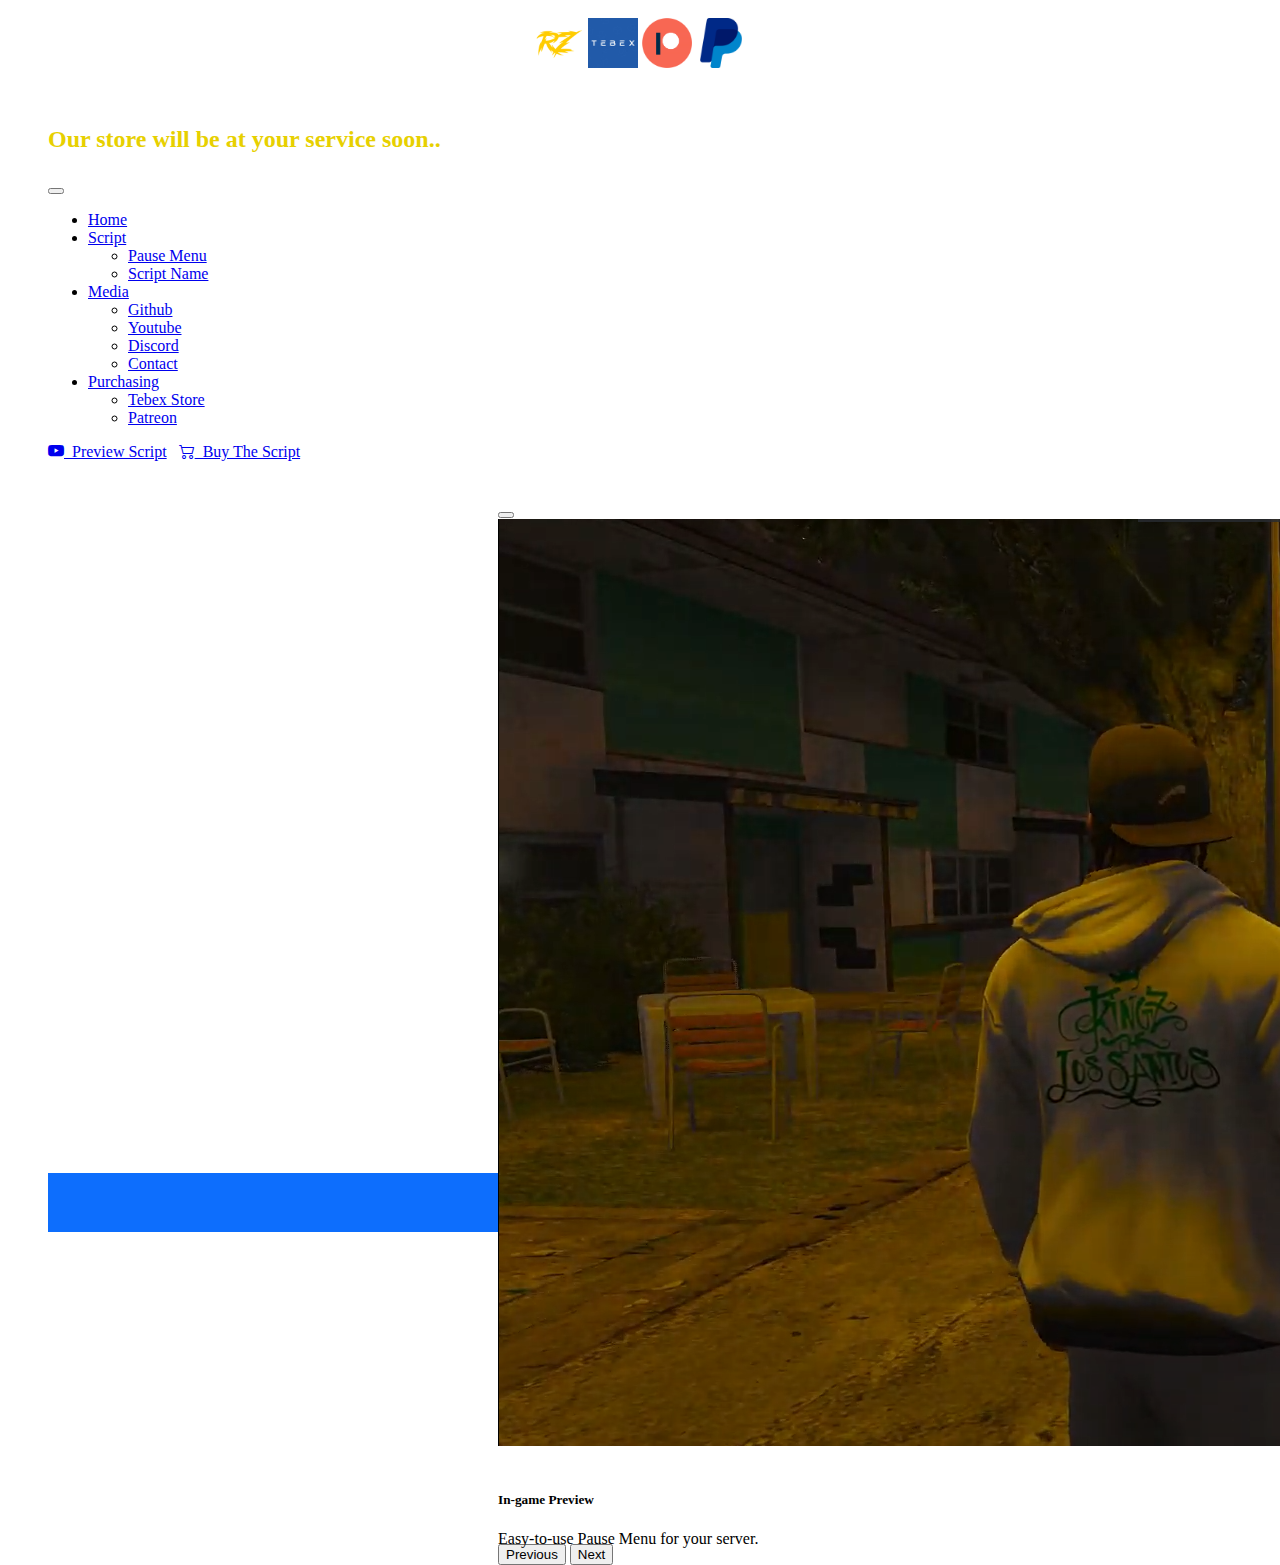
<file: sc/pausemenu.html>
<!DOCTYPE html>
<html lang="en">
<head>
    <meta charset="UTF-8">
    <meta http-equiv="X-UA-Compatible" content="IE=edge">
    <meta name="viewport" content="width=device-width, initial-scale=1.0">
    <title>Pause Menu</title>
    <link rel="icon" href="../img/logo.png" type="image/png" sizes="32x32">
    <!-- Bootstrap CSS only -->
    <link href="https://cdn.jsdelivr.net/npm/bootstrap@5.2.3/dist/css/bootstrap.min.css" rel="stylesheet" integrity="sha384-rbsA2VBKQhggwzxH7pPCaAqO46MgnOM80zW1RWuH61DGLwZJEdK2Kadq2F9CUG65" crossorigin="anonymous">
    <!-- Bootstrap JavaScript Bundle with Popper -->
    <script src="https://cdn.jsdelivr.net/npm/bootstrap@5.2.3/dist/js/bootstrap.bundle.min.js" integrity="sha384-kenU1KFdBIe4zVF0s0G1M5b4hcpxyD9F7jL+jjXkk+Q2h455rYXK/7HAuoJl+0I4" crossorigin="anonymous"></script>
    <!-- Bootstrap Iocn only -->
    <link rel="stylesheet" href="https://cdn.jsdelivr.net/npm/bootstrap-icons@1.10.2/font/bootstrap-icons.css">

    <!-- CSS Local -->
    <link href="../css/style.css" rel="stylesheet" type="text/css">
</head>


<body>


    <div class="container">
        <div class="row">
            <div class="col-4" style="text-align: center;">
                <img onclick="window.location.href = 'https://github.com/rz4never';" type="button" src="../img/logo.png"  style="width:50px; margin-top: 10px; margin-bottom: 10px;">
                <img onclick="window.location.href = 'https://github.com/rz4never';" type="button" src="../img/tebex.jpg" style="width:50px; margin-top: 10px; margin-bottom: 10px;">
                <img onclick="window.location.href = 'https://github.com/rz4never';" type="button" src="../img/patreon.webp" style="width:50px; margin-top: 10px; margin-bottom: 10px;">
                <img onclick="window.location.href = 'https://github.com/rz4never';" type="button" src="../img/paypal.png" style="width:50px; margin-top: 10px; margin-bottom: 10px;">
            </div>
            <div class="col-8">
                <p style="color: #e7d000; font-weight: 700;" id="Slogan" >Our store will be at your service soon..</p>
            </div>
        </div>
    </div>


    <nav class="navbar navbar-expand-lg bg-light">
        <div class="container-fluid">
          <!--<a class="navbar-brand" href="#">Main Page</a> -->
          <button class="navbar-toggler" type="button" data-bs-toggle="collapse" data-bs-target="#navbarSupportedContent" aria-controls="navbarSupportedContent" aria-expanded="false" aria-label="Toggle navigation">
            <span class="navbar-toggler-icon"></span>
          </button>
          <div class="collapse navbar-collapse" id="navbarSupportedContent">
            <ul class="navbar-nav me-auto mb-2 mb-lg-0">
              <li class="nav-item">
                <a class="nav-link active" aria-current="page" href="../index.html">Home</a>
              </li>
              <li class="nav-item dropdown">
                <a class="nav-link dropdown-toggle" href="#" role="button" data-bs-toggle="dropdown" aria-expanded="false">
                  Script
                </a>
                <ul class="dropdown-menu">
                  <li><a class="dropdown-item"  href="../sc/pausemenu.html" target="_blank">Pause Menu</a></li>
                  <li><a class="dropdown-item"  href="sc/sc.html" target="_blank">Script Name</a></li>
                </ul>
              </li>
              <li class="nav-item dropdown">
                <a class="nav-link dropdown-toggle" href="#" role="button" data-bs-toggle="dropdown" aria-expanded="false">
                  Media
                </a>
                <ul class="dropdown-menu">
                  <li><a class="dropdown-item"  href="https://github.com/rz4never" target="_blank">Github</a></li>
                  <li><a class="dropdown-item" href="https://youtube.com/FurkanBilir" target="_blank">Youtube</a></li>
                  <li><a class="dropdown-item" href="#" target="_blank" >Discord</a></li>
                  <li><a class="dropdown-item" href="https://mail.google.com/mail/u/0/#inbox?compose=DmwnWrRpdTTvWZBMJSDKSlLTMKqCwvwsdZdSKVJhhbTKRlzmqkSVGtppVBKCdZKWwShNZBtTPmMl"target="_blank" >Contact</a></li>
                </ul>
              </li>
              <li class="nav-item dropdown">
                <a class="nav-link dropdown-toggle" href="#" role="button" data-bs-toggle="dropdown" aria-expanded="false">
                  Purchasing
                </a>
                <ul class="dropdown-menu">
                  <li><a class="dropdown-item" href="https://rz-store-store.tebex.io" target="_blank">Tebex Store</a></li>
                  <li><a class="dropdown-item" href="https://github.com/rz4never" target="_blank">Patreon</a></li>
                </ul>
              </li>

            </ul>
            <a class="btn btn-danger"   href="https://www.youtube.com/watch?v=Qz8lZLvEx1g&feature=youtu.be" target="_blank"><i class="bi bi-youtube"></i>&nbsp;&nbsp;Preview Script</a> 
            &nbsp;
            <a class="btn btn-success"  href="https://rz-store-store.tebex.io/checkout/packages/add/5415046" target="_blank"><i class="bi bi-cart2"></i>&nbsp;&nbsp;Buy The Script</a> 
            <!--<form class="d-flex" role="search">
              <input  class="form-control me-2" type="search" placeholder="Search" aria-label="Search">
              <button  class="btn btn-outline-success" type="submit">Search</button> 
            </form>-->
          </div>
        </div>
      </nav>
      
      <div class="script-item">
        <div  id="carouselExampleCaptions" class="carousel slide" data-bs-ride="false">
          <div class="carousel-indicators">
            <button type="button" data-bs-target="#carouselExampleCaptions" data-bs-slide-to="0" class="active" aria-current="true" aria-label="Slide 1"></button>
          </div>
          <div  class="carousel-inner">
            <div class="carousel-item active">
              <img src="../img/pausemenu2.png" class="d-block w-100"  alt="...">
              <div class="carousel-caption d-none d-md-block">
                <div class="label-item">
                  <h5>In-game Preview</h5>
                  <p>Easy-to-use Pause Menu for your server.</p>
                </div>
              </div>
            </div>
          </div>
          <button class="carousel-control-prev" type="button" data-bs-target="#carouselExampleCaptions" data-bs-slide="prev">
            <span class="carousel-control-prev-icon" aria-hidden="true"></span>
            <span class="visually-hidden">Previous</span>
          </button>
          <button class="carousel-control-next" type="button" data-bs-target="#carouselExampleCaptions" data-bs-slide="next">
            <span class="carousel-control-next-icon" aria-hidden="true"></span>
            <span class="visually-hidden">Next</span>
          </button>
        </div>
      </div>

      <div class="card" style="text-align: center;">
        <div class="card-body">
          <h5 class="card-title">Script Informations</h5>
          <p class="card-text">Freamwork: Standalone</p>
        </div>
      </div>

      <br>


    <footer>
      <div style="background-color: #0d6efd; text-align: center; padding-top: 5px; padding-bottom: 5px;">
          <div class="btn-group" role="group" aria-label="Basic outlined example">
            <button onclick="window.location.href = 'https://github.com/rz4never';" target="_blank" type="button"  class="btn btn-outline-dark" style="color: white; font-weight: bold;"> <i  class="bi bi-github"></i></i>&nbsp;&nbsp;&nbsp;Github</button>
              <button onclick="window.location.href = 'https://youtube.com/FurkanBilir';" target="_blank" type="button" class="btn btn-outline-dark" style="color: white; font-weight: bold;"><i class="bi bi-youtube"></i></i>&nbsp;&nbsp;&nbsp;Youtube</button>
              <button onclick="window.location.href = 'https://github.com/rz4never';" target="_blank" type="button" class="btn btn-outline-dark" style="color: white; font-weight: bold;"><i class="bi bi-discord"></i>&nbsp;&nbsp;&nbsp;Discord</button>
            </div>
      </div>
      <div style="background-color: #0d6efd; color: white; text-align: center; padding-top: 5px; padding-bottom: 5px;">
          © 2022-2023 - Devloped by rz4never</a>
      </div>
    </footer>
  

</body>
</html>
</file>
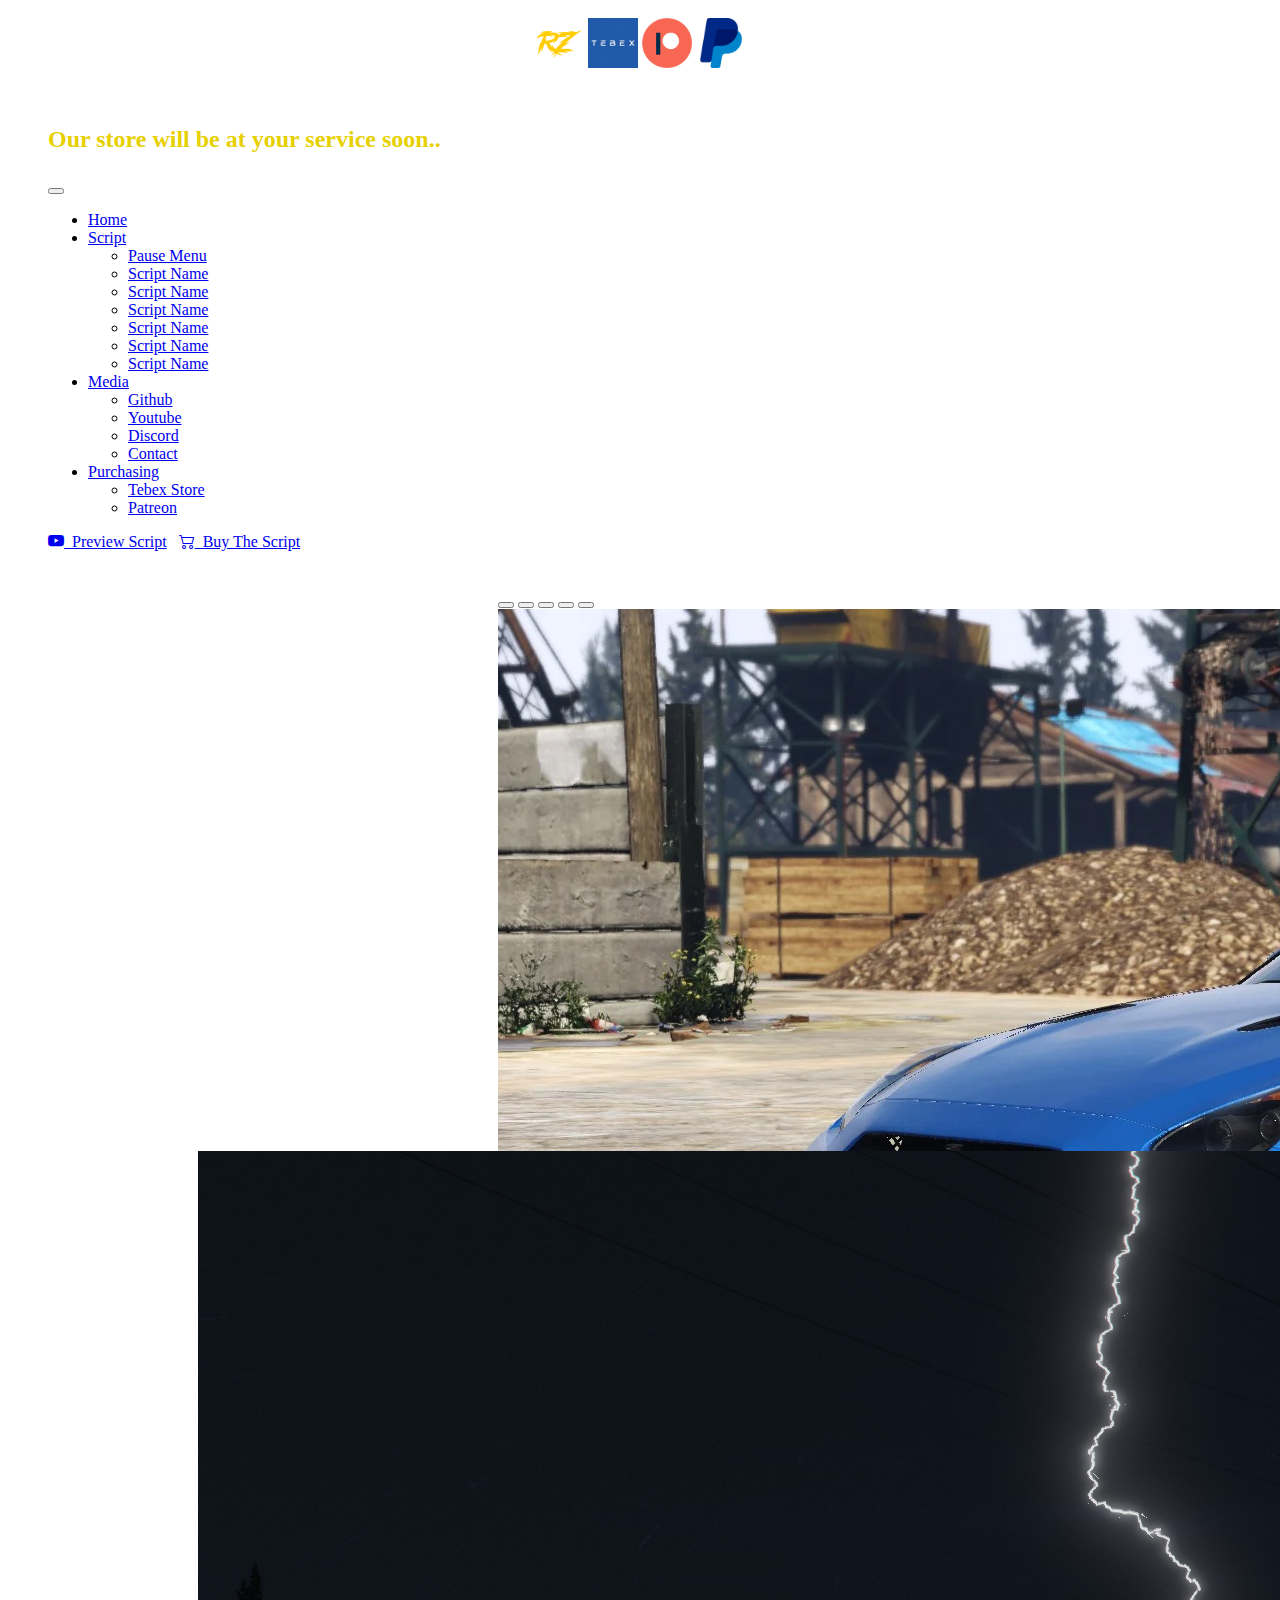
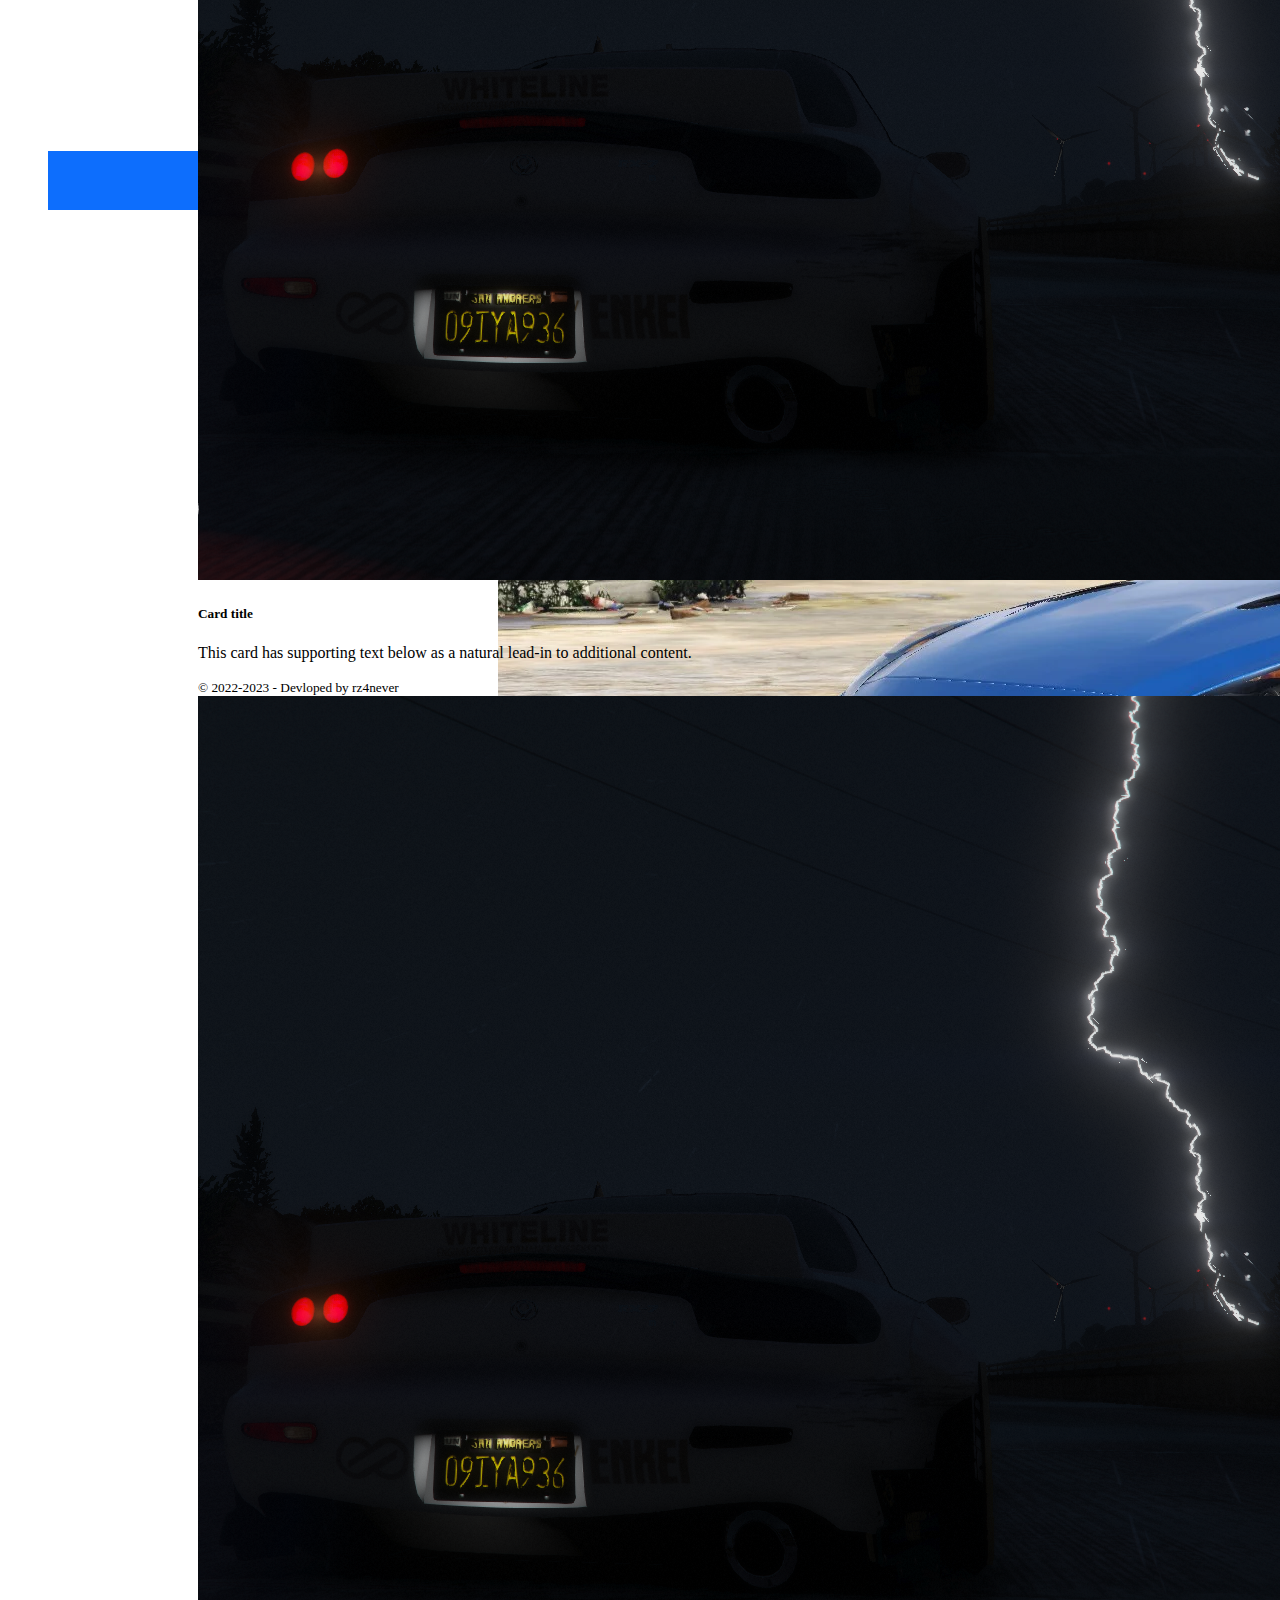
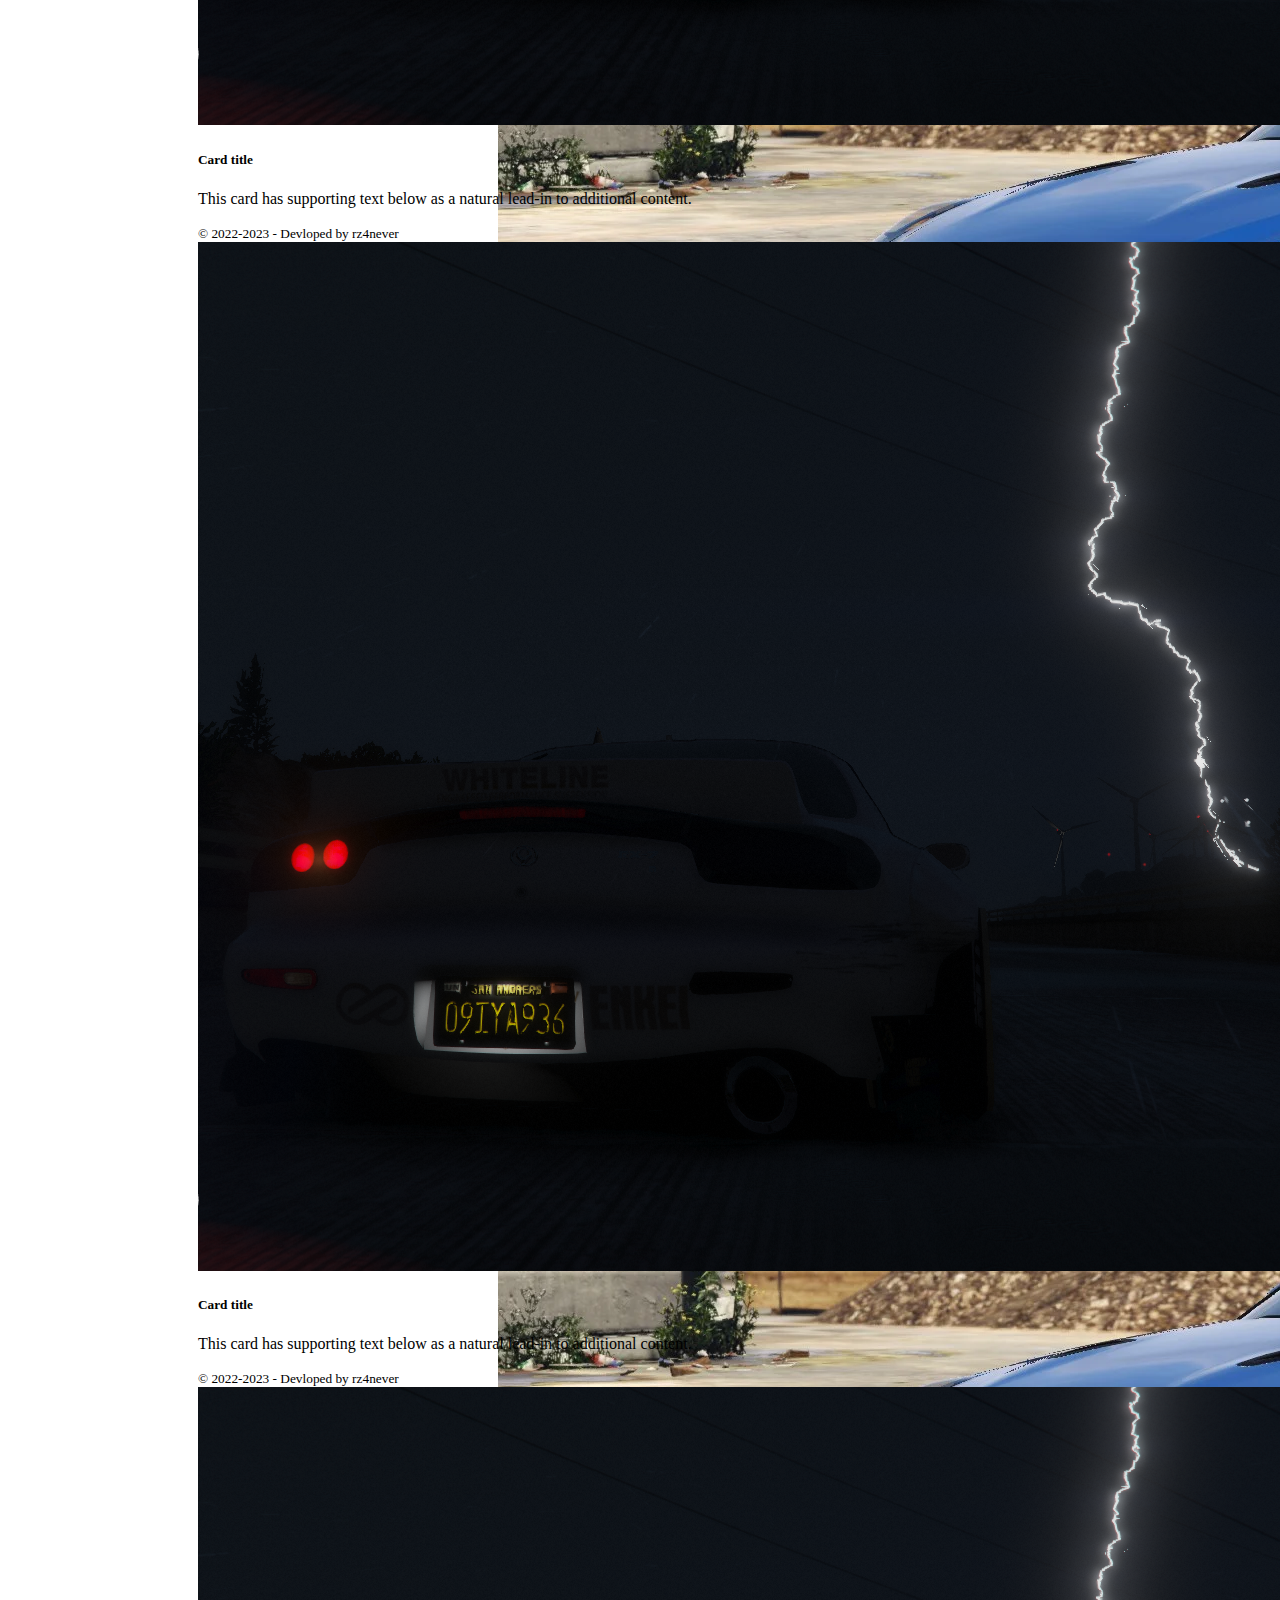
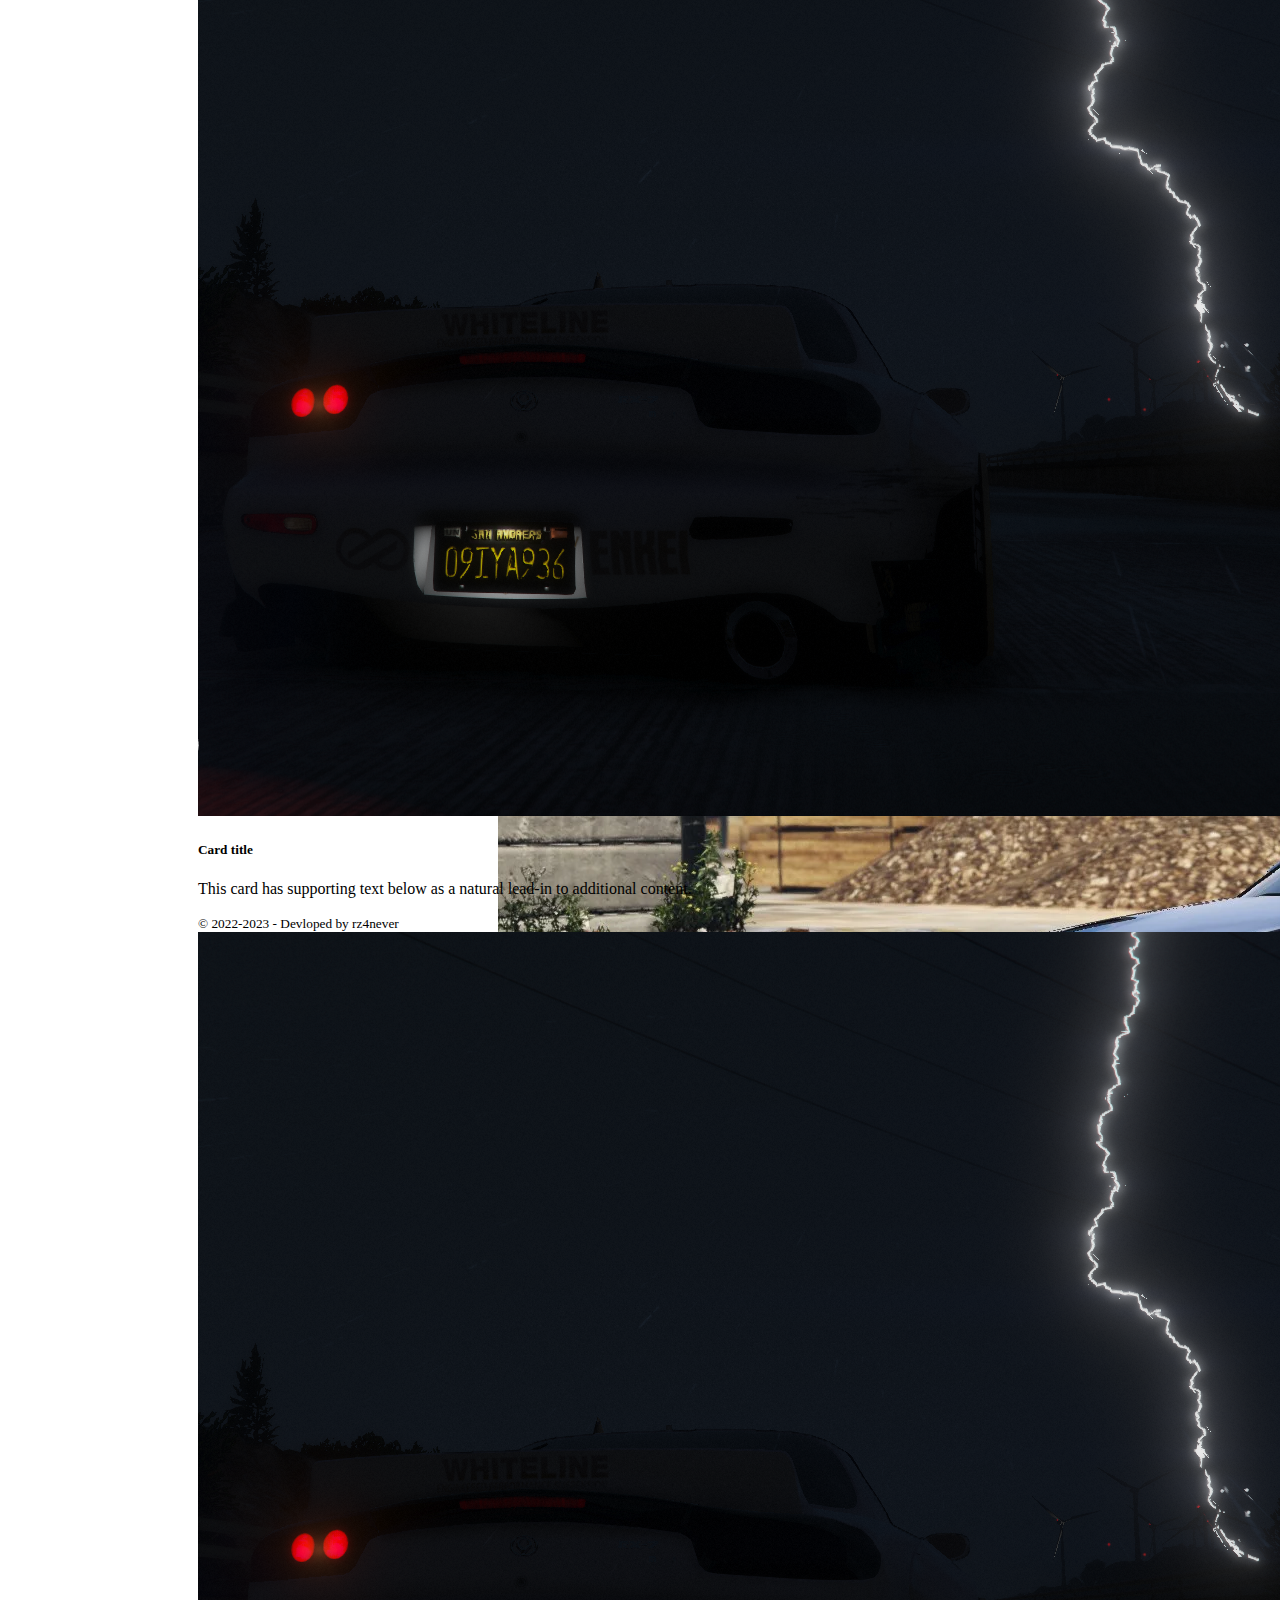
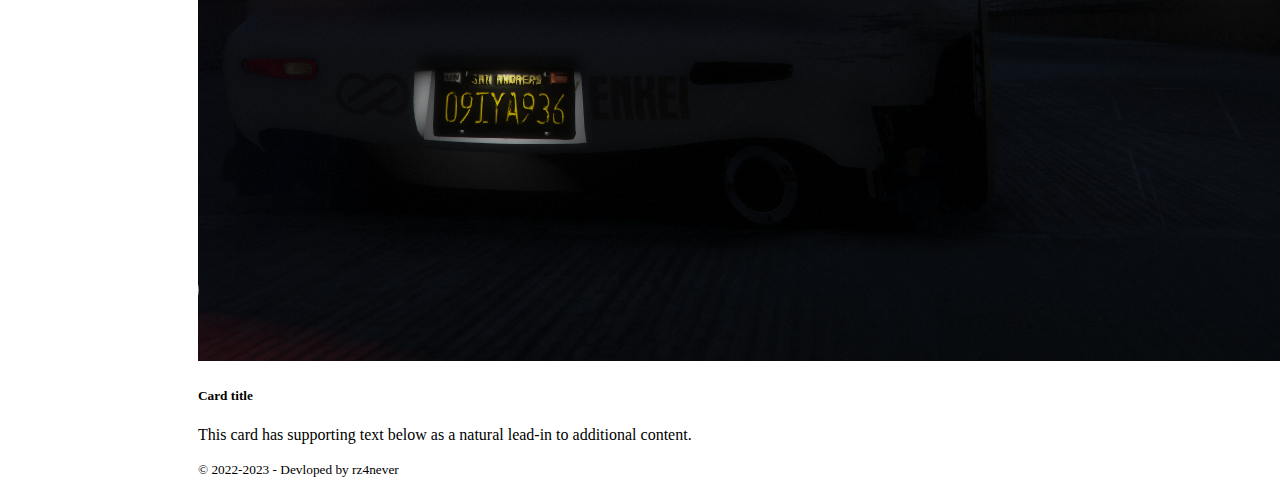
<file: sc/template.html>
<!DOCTYPE html>
<html lang="en">
<head>
    <meta charset="UTF-8">
    <meta http-equiv="X-UA-Compatible" content="IE=edge">
    <meta name="viewport" content="width=device-width, initial-scale=1.0">
    <title>Script Name</title>
    <link rel="icon" href="../img/logo.png" type="image/png" sizes="32x32">
    <!-- Bootstrap CSS only -->
    <link href="https://cdn.jsdelivr.net/npm/bootstrap@5.2.3/dist/css/bootstrap.min.css" rel="stylesheet" integrity="sha384-rbsA2VBKQhggwzxH7pPCaAqO46MgnOM80zW1RWuH61DGLwZJEdK2Kadq2F9CUG65" crossorigin="anonymous">
    <!-- Bootstrap JavaScript Bundle with Popper -->
    <script src="https://cdn.jsdelivr.net/npm/bootstrap@5.2.3/dist/js/bootstrap.bundle.min.js" integrity="sha384-kenU1KFdBIe4zVF0s0G1M5b4hcpxyD9F7jL+jjXkk+Q2h455rYXK/7HAuoJl+0I4" crossorigin="anonymous"></script>
    <!-- Bootstrap Iocn only -->
    <link rel="stylesheet" href="https://cdn.jsdelivr.net/npm/bootstrap-icons@1.10.2/font/bootstrap-icons.css">

    <!-- CSS Local -->
    <link href="../css/style.css" rel="stylesheet" type="text/css">
</head>


<body>


    <div class="container">
        <div class="row">
            <div class="col-4" style="text-align: center;">
                <img onclick="window.location.href = 'https://github.com/rz4never';" type="button" src="../img/logo.png"  style="width:50px; margin-top: 10px; margin-bottom: 10px;">
                <img onclick="window.location.href = 'https://github.com/rz4never';" type="button" src="../img/tebex.jpg" style="width:50px; margin-top: 10px; margin-bottom: 10px;">
                <img onclick="window.location.href = 'https://github.com/rz4never';" type="button" src="../img/patreon.webp" style="width:50px; margin-top: 10px; margin-bottom: 10px;">
                <img onclick="window.location.href = 'https://github.com/rz4never';" type="button" src="../img/paypal.png" style="width:50px; margin-top: 10px; margin-bottom: 10px;">
            </div>
            <div class="col-8">
                <p style="color: #e7d000; font-weight: 700;" id="Slogan" >Our store will be at your service soon..</p>
            </div>
        </div>
    </div>


    <nav class="navbar navbar-expand-lg bg-light">
        <div class="container-fluid">
          <!--<a class="navbar-brand" href="#">Main Page</a> -->
          <button class="navbar-toggler" type="button" data-bs-toggle="collapse" data-bs-target="#navbarSupportedContent" aria-controls="navbarSupportedContent" aria-expanded="false" aria-label="Toggle navigation">
            <span class="navbar-toggler-icon"></span>
          </button>
          <div class="collapse navbar-collapse" id="navbarSupportedContent">
            <ul class="navbar-nav me-auto mb-2 mb-lg-0">
              <li class="nav-item">
                <a class="nav-link active" aria-current="page" href="../index.html">Home</a>
              </li>
              <li class="nav-item dropdown">
                <a class="nav-link dropdown-toggle" href="#" role="button" data-bs-toggle="dropdown" aria-expanded="false">
                  Script
                </a>
                <ul class="dropdown-menu">
                  <li><a class="dropdown-item"  href="../sc/pausemenu.html" target="_blank">Pause Menu</a></li>
                  <li><a class="dropdown-item"  href="sc/sc.html" target="_blank">Script Name</a></li>
                  <li><a class="dropdown-item"  href="sc/sc.htmlr" target="_blank">Script Name</a></li>
                  <li><a class="dropdown-item"  href="sc/sc.html" target="_blank">Script Name</a></li>
                  <li><a class="dropdown-item"  href="sc/sc.html" target="_blank">Script Name</a></li>
                  <li><a class="dropdown-item"  href="sc/sc.html" target="_blank">Script Name</a></li>
                  <li><a class="dropdown-item"  href="sc/sc.html" target="_blank">Script Name</a></li>
                </ul>
              </li>
              <li class="nav-item dropdown">
                <a class="nav-link dropdown-toggle" href="#" role="button" data-bs-toggle="dropdown" aria-expanded="false">
                  Media
                </a>
                <ul class="dropdown-menu">
                  <li><a class="dropdown-item"  href="https://github.com/rz4never" target="_blank">Github</a></li>
                  <li><a class="dropdown-item" href="https://youtube.com/FurkanBilir" target="_blank">Youtube</a></li>
                  <li><a class="dropdown-item" href="#" target="_blank" >Discord</a></li>
                  <li><a class="dropdown-item" href="https://mail.google.com/mail/u/0/#inbox?compose=DmwnWrRpdTTvWZBMJSDKSlLTMKqCwvwsdZdSKVJhhbTKRlzmqkSVGtppVBKCdZKWwShNZBtTPmMl"target="_blank" >Contact</a></li>
                </ul>
              </li>
              <li class="nav-item dropdown">
                <a class="nav-link dropdown-toggle" href="#" role="button" data-bs-toggle="dropdown" aria-expanded="false">
                  Purchasing
                </a>
                <ul class="dropdown-menu">
                  <li><a class="dropdown-item" href="https://rz-store-store.tebex.io" target="_blank">Tebex Store</a></li>
                  <li><a class="dropdown-item" href="https://github.com/rz4never" target="_blank">Patreon</a></li>
                </ul>
              </li>

            </ul>
            <a class="btn btn-danger"   href="hhttps://youtu.be/Qz8lZLvEx1g" target="_blank"><i class="bi bi-youtube"></i>&nbsp;&nbsp;Preview Script</a> 
            &nbsp;
            <a class="btn btn-success"  href="https://rz-store-store.tebex.io/checkout/packages/add/5415046" target="_blank"><i class="bi bi-cart2"></i>&nbsp;&nbsp;Buy The Script</a> 
            <!--<form class="d-flex" role="search">
              <input  class="form-control me-2" type="search" placeholder="Search" aria-label="Search">
              <button  class="btn btn-outline-success" type="submit">Search</button> 
            </form>-->
          </div>
        </div>
      </nav>
      
      <div class="script-item">
        <div  id="carouselExampleCaptions" class="carousel slide" data-bs-ride="false">
          <div class="carousel-indicators">
            <button type="button" data-bs-target="#carouselExampleCaptions" data-bs-slide-to="0" class="active" aria-current="true" aria-label="Slide 1"></button>
            <button type="button" data-bs-target="#carouselExampleCaptions" data-bs-slide-to="1" aria-label="Slide 2"></button>
            <button type="button" data-bs-target="#carouselExampleCaptions" data-bs-slide-to="2" aria-label="Slide 3"></button>
            <button type="button" data-bs-target="#carouselExampleCaptions" data-bs-slide-to="3" aria-label="Slide 4"></button>
            <button type="button" data-bs-target="#carouselExampleCaptions" data-bs-slide-to="4" aria-label="Slide 5"></button>
          </div>
          <div  class="carousel-inner">
            <div class="carousel-item active">
              <img src="../img/gtr.webp" class="d-block w-100"  alt="...">
              <div class="carousel-caption d-none d-md-block">
                <div class="label-item">
                  <h5>First Label</h5>
                  <p>Some representative placeholder content for the first slide.</p>
                </div>
              </div>
            </div>
            <div class="carousel-item">
              <img src="../img/gtr.webp" class="d-block w-100"  alt="...">
              <div class="carousel-caption d-none d-md-block">
                <div class="label-item">
                  <h5>Second Label</h5>
                  <p>Some representative placeholder content for the third slide.</p>
                </div>
              </div>
            </div>
            <div class="carousel-item">
              <img src="../img/gtr.webp" class="d-block w-100" alt="...">
              <div class="carousel-caption d-none d-md-block">
              <div class="label-item">
                <h5>Third Label</h5>
                <p>Some representative placeholder content for the third slide.</p>
              </div>
              </div>
            </div>
            <div class="carousel-item">
              <img src="../img/gtr.webp" class="d-block w-100" alt="...">
              <div class="carousel-caption d-none d-md-block">
                <div class="label-item">
                  <h5>Third Label</h5>
                  <p>Some representative placeholder content for the third slide.</p>
                </div>
              </div>
            </div>
            <div class="carousel-item">
              <img src="../img/gtr.webp" class="d-block w-100" alt="...">
              <div class="carousel-caption d-none d-md-block">
                <div class="label-item">
                  <h5>Third Label</h5>
                  <p>Some representative placeholder content for the third slide.</p>
                </div>
              </div>
            </div>
          </div>
          <button class="carousel-control-prev" type="button" data-bs-target="#carouselExampleCaptions" data-bs-slide="prev">
            <span class="carousel-control-prev-icon" aria-hidden="true"></span>
            <span class="visually-hidden">Previous</span>
          </button>
          <button class="carousel-control-next" type="button" data-bs-target="#carouselExampleCaptions" data-bs-slide="next">
            <span class="carousel-control-next-icon" aria-hidden="true"></span>
            <span class="visually-hidden">Next</span>
          </button>
        </div>
      </div>

      <div class="card-item">
        <div class="row row-cols-5 row-cols-sm-2 row-cols-md-5">
          <div class="col">
            <div class="card">
              <img src="../img/sss.png" class="card-img-top" alt="...">
              <div class="card-body">
                <h5 class="card-title">Card title</h5>
                <p class="card-text">This card has supporting text below as a natural lead-in to additional content.</p>
              </div>
              <div class="card-footer">
                <small class="text-muted">© 2022-2023 - Devloped by rz4never</small>
              </div>
            </div>
          </div>
          <div class="col">
            <div class="card">
              <img src="../img/sss.png" class="card-img-top" alt="...">
              <div class="card-body">
                <h5 class="card-title">Card title</h5>
                <p class="card-text">This card has supporting text below as a natural lead-in to additional content.</p>
              </div>
              <div class="card-footer">
                <small class="text-muted">© 2022-2023 - Devloped by rz4never</small>
              </div>
            </div>
          </div>
          <div class="col">
            <div class="card">
              <img src="../img/sss.png" class="card-img-top" alt="...">
              <div class="card-body">
                <h5 class="card-title">Card title</h5>
                <p class="card-text">This card has supporting text below as a natural lead-in to additional content.</p>
              </div>
              <div class="card-footer">
                <small class="text-muted">© 2022-2023 - Devloped by rz4never</small>
              </div>
            </div>
          </div>
          <div class="col">
            <div class="card">
              <img src="../img/sss.png" class="card-img-top" alt="...">
              <div class="card-body">
                <h5 class="card-title">Card title</h5>
                <p class="card-text">This card has supporting text below as a natural lead-in to additional content.</p>
              </div>
              <div class="card-footer">
                <small class="text-muted">© 2022-2023 - Devloped by rz4never</small>
              </div>
            </div>
          </div>
          <div class="col">
            <div class="card ">
               <img src="../img/sss.png" class="card-img-top" alt="...">
              <div class="card-body">
                <h5 class="card-title">Card title</h5>
                <p class="card-text">This card has supporting text below as a natural lead-in to additional content.</p>
              </div>
              <div class="card-footer">
                <small class="text-muted">© 2022-2023 - Devloped by rz4never</small>
              </div>
            </div>
          </div>
        </div>
      </div>


    <footer>
      <div style="background-color: #0d6efd; text-align: center; padding-top: 5px; padding-bottom: 5px;">
          <div class="btn-group" role="group" aria-label="Basic outlined example">
            <button onclick="window.location.href = 'https://github.com/rz4never';" target="_blank" type="button"  class="btn btn-outline-dark" style="color: white; font-weight: bold;"> <i  class="bi bi-github"></i></i>&nbsp;&nbsp;&nbsp;Github</button>
              <button onclick="window.location.href = 'https://youtube.com/FurkanBilir';" target="_blank" type="button" class="btn btn-outline-dark" style="color: white; font-weight: bold;"><i class="bi bi-youtube"></i></i>&nbsp;&nbsp;&nbsp;Youtube</button>
              <button onclick="window.location.href = 'https://github.com/rz4never';" target="_blank" type="button" class="btn btn-outline-dark" style="color: white; font-weight: bold;"><i class="bi bi-discord"></i>&nbsp;&nbsp;&nbsp;Discord</button>
            </div>
      </div>
      <div style="background-color: #0d6efd; color: white; text-align: center; padding-top: 5px; padding-bottom: 5px;">
          © 2022-2023 - Devloped by rz4never</a>
      </div>
    </footer>
  

</body>
</html>
</file>
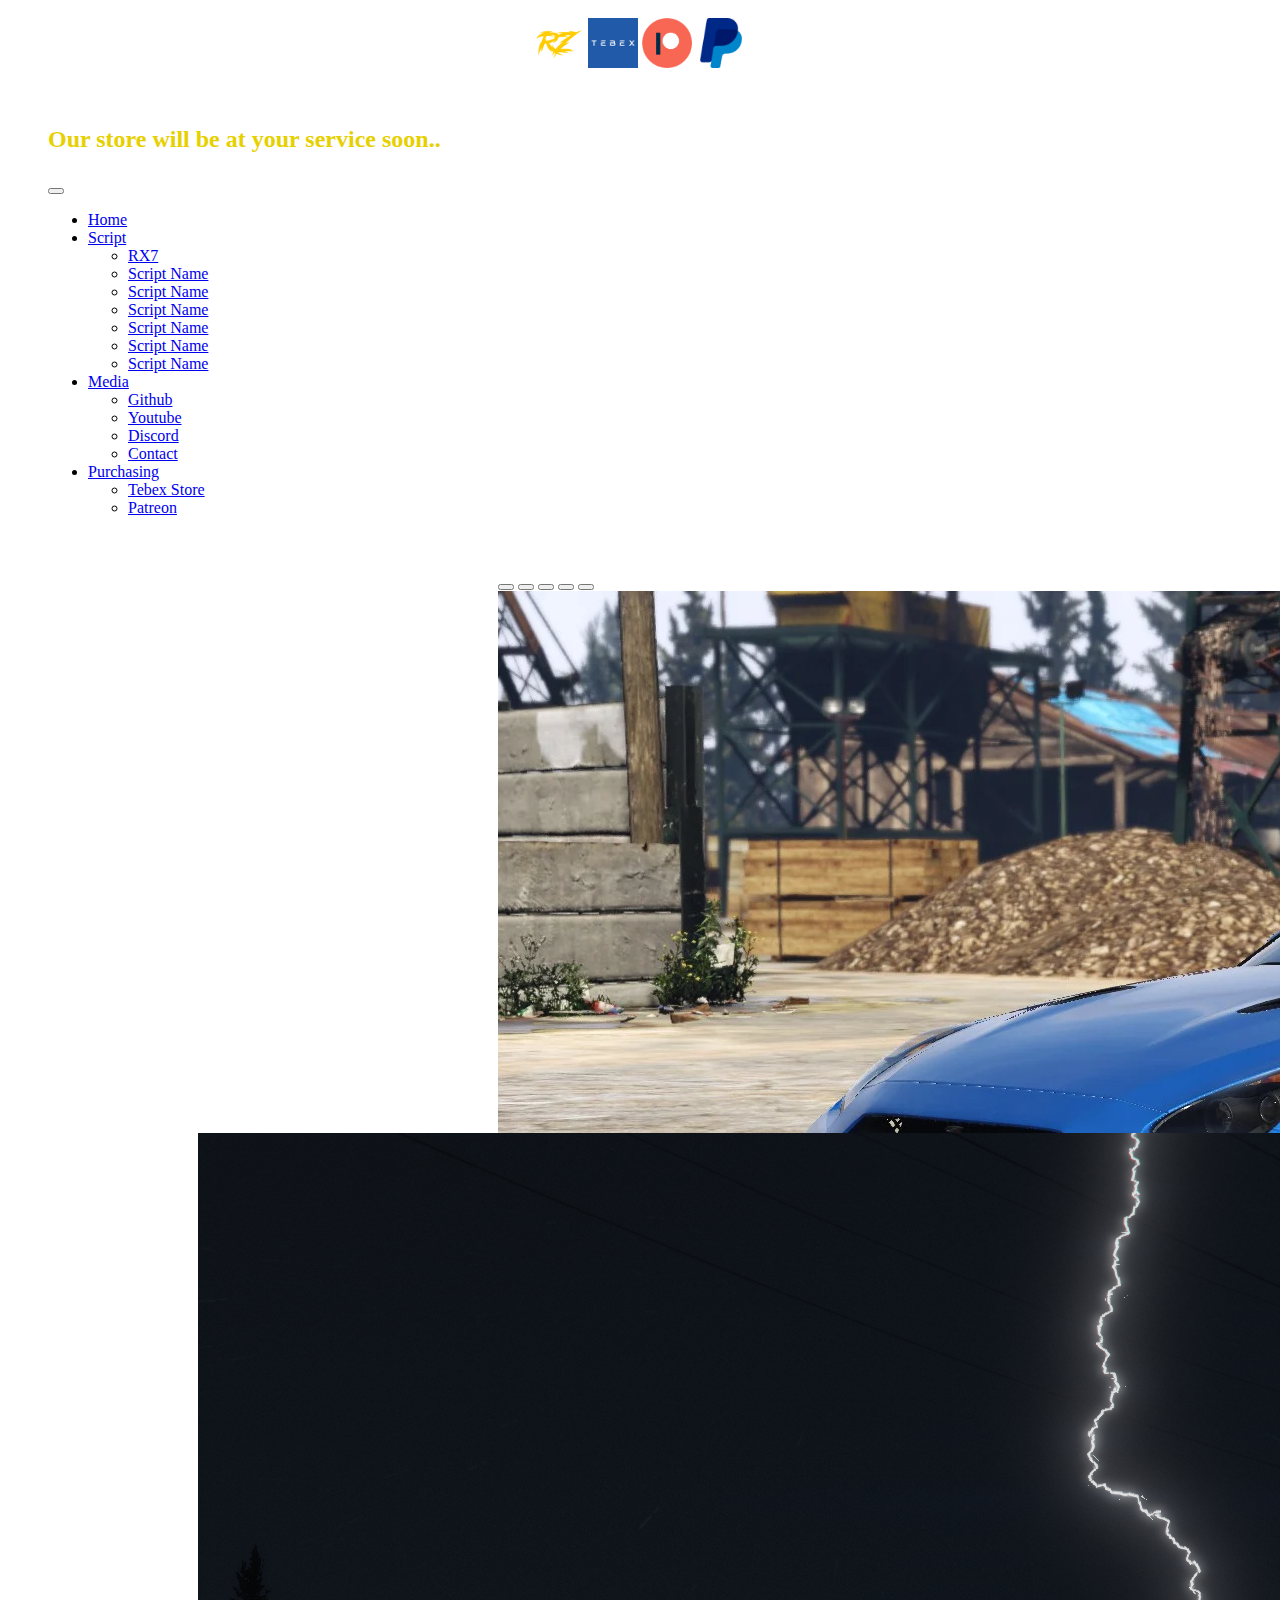
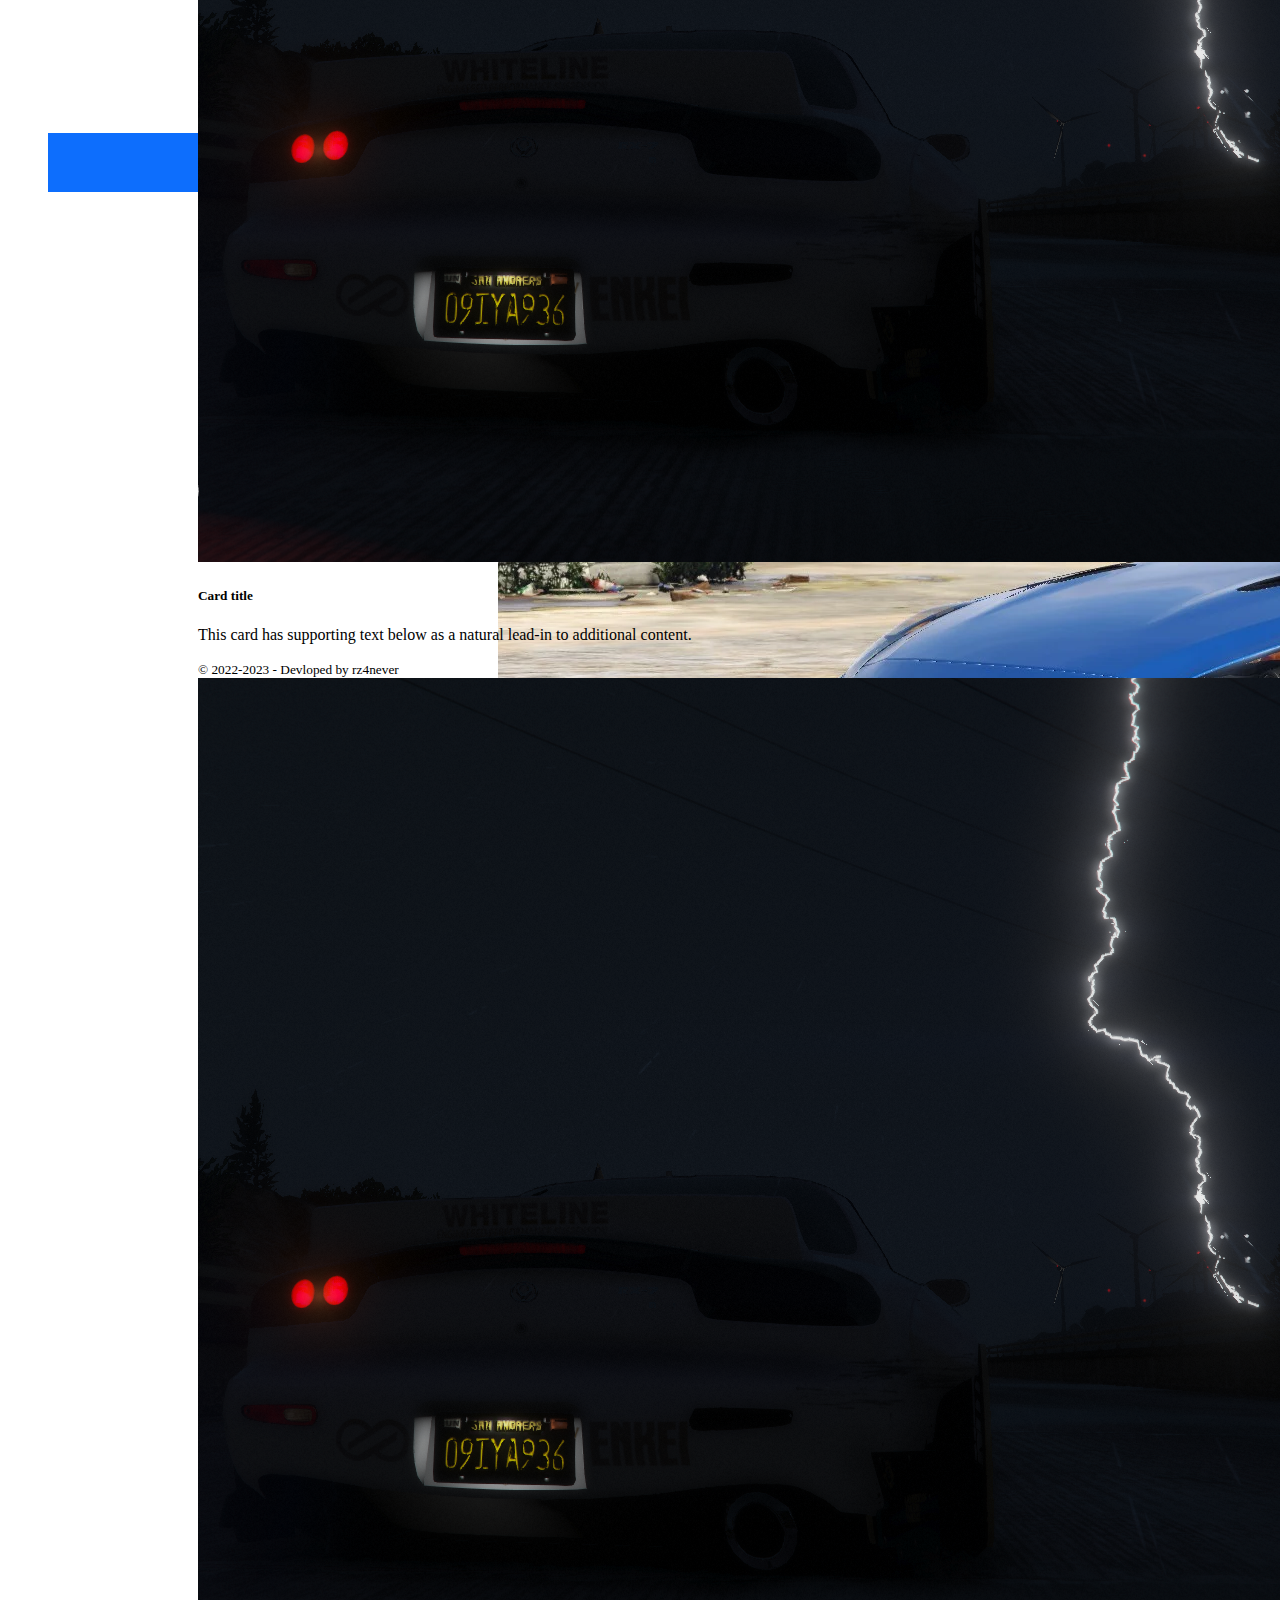
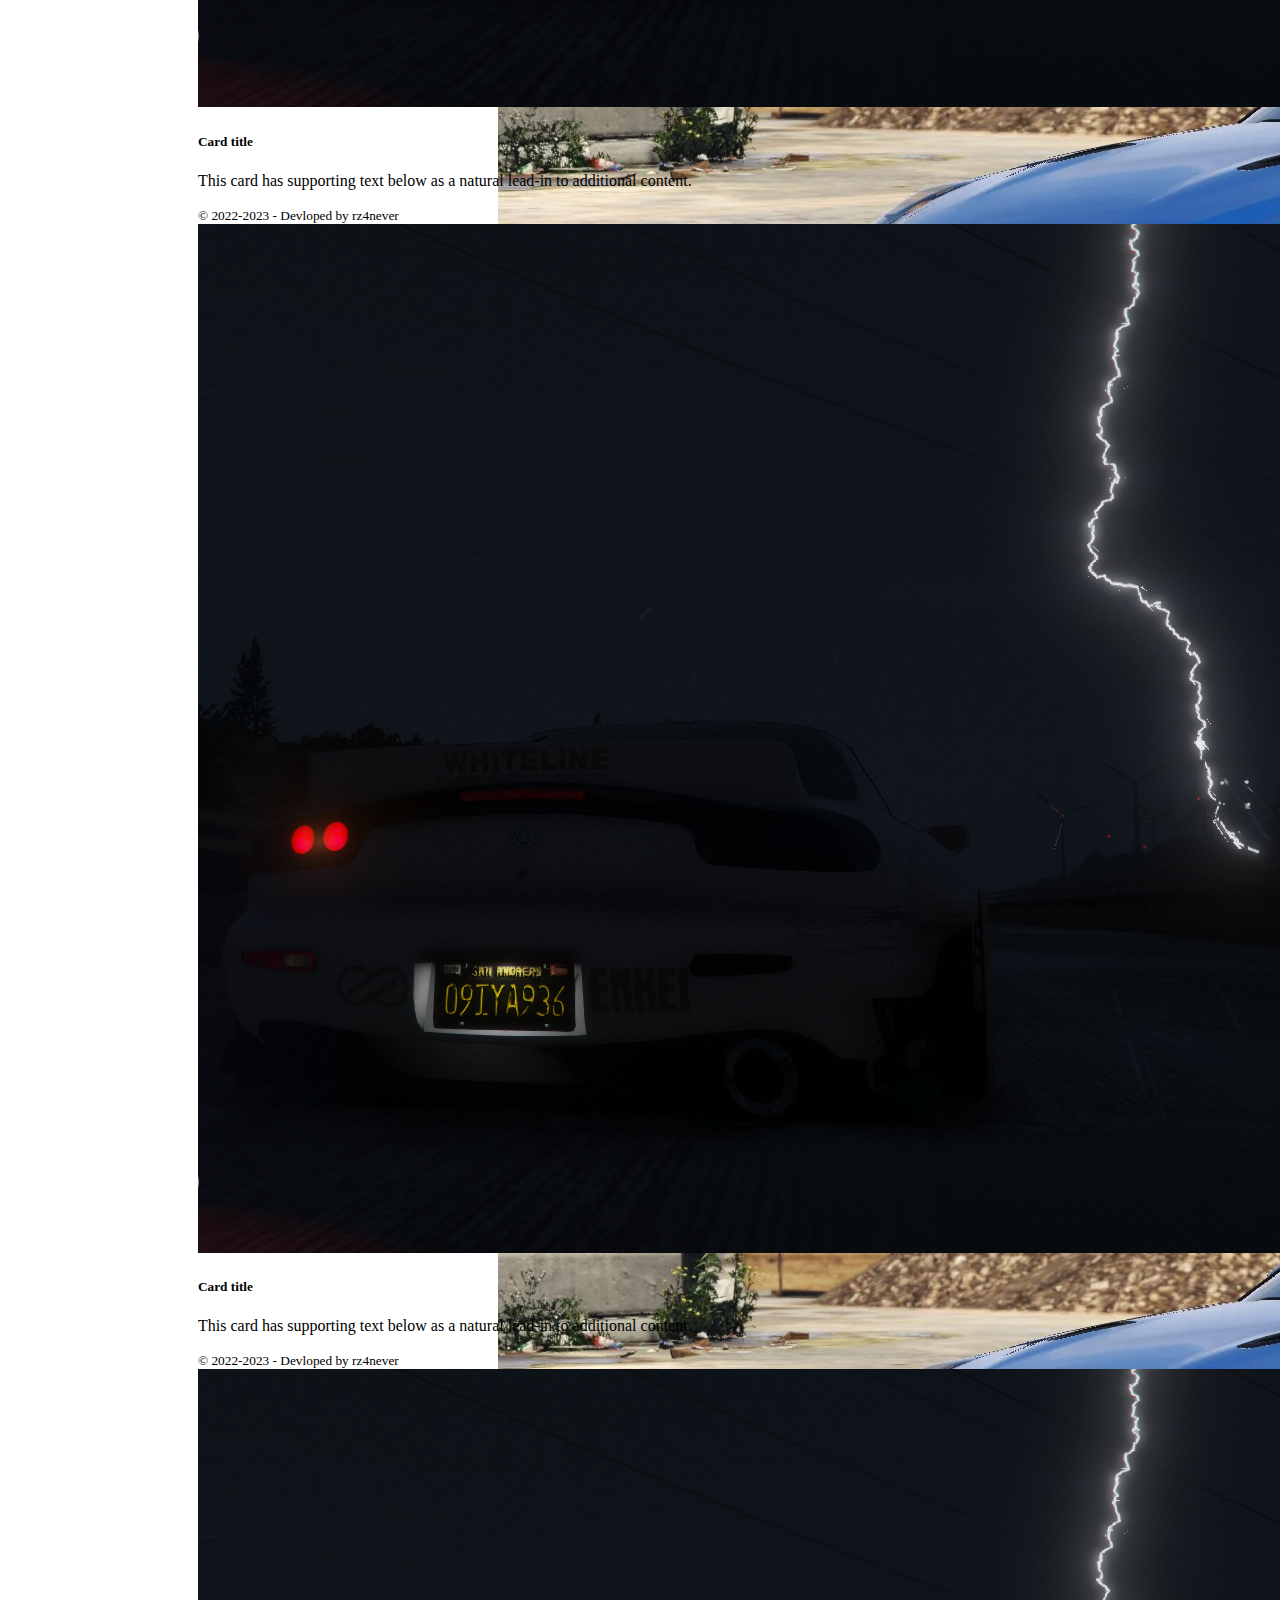
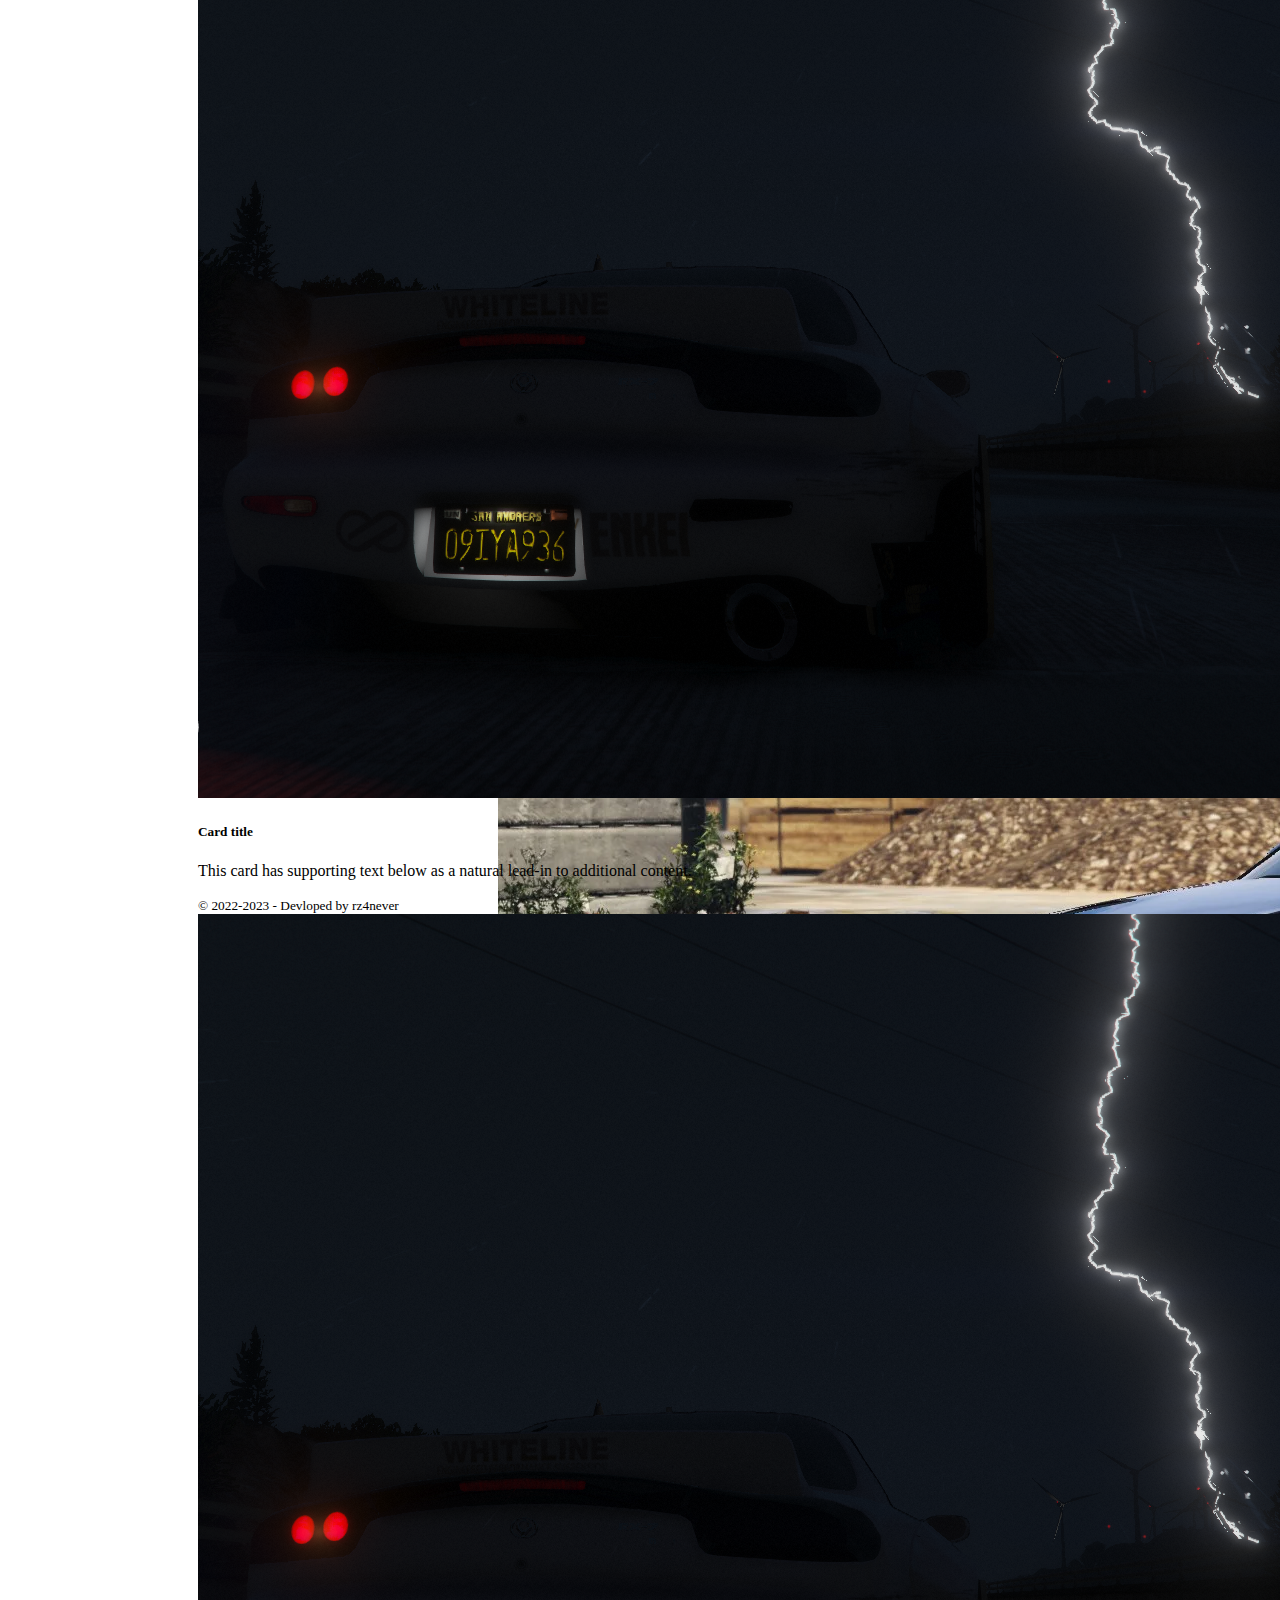
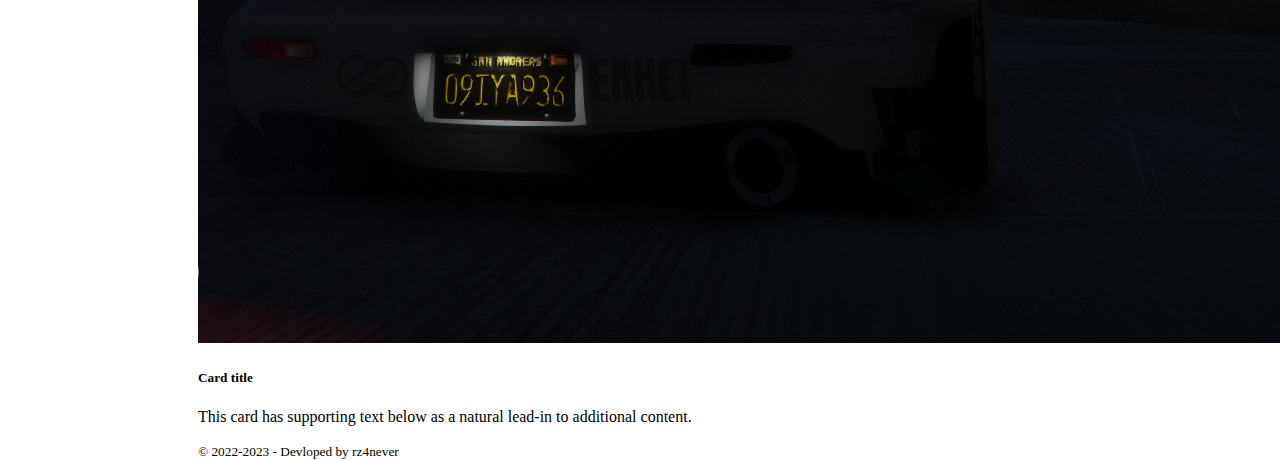
<file: rz4never.github.io-main/sc/sc.html>
<!DOCTYPE html>
<html lang="en">
<head>
    <meta charset="UTF-8">
    <meta http-equiv="X-UA-Compatible" content="IE=edge">
    <meta name="viewport" content="width=device-width, initial-scale=1.0">
    <title>Script Name</title>
    <link rel="icon" href="../img/logo.png" type="image/png" sizes="32x32">
    <!-- Bootstrap CSS only -->
    <link href="https://cdn.jsdelivr.net/npm/bootstrap@5.2.3/dist/css/bootstrap.min.css" rel="stylesheet" integrity="sha384-rbsA2VBKQhggwzxH7pPCaAqO46MgnOM80zW1RWuH61DGLwZJEdK2Kadq2F9CUG65" crossorigin="anonymous">
    <!-- Bootstrap JavaScript Bundle with Popper -->
    <script src="https://cdn.jsdelivr.net/npm/bootstrap@5.2.3/dist/js/bootstrap.bundle.min.js" integrity="sha384-kenU1KFdBIe4zVF0s0G1M5b4hcpxyD9F7jL+jjXkk+Q2h455rYXK/7HAuoJl+0I4" crossorigin="anonymous"></script>
    <!-- Bootstrap Iocn only -->
    <link rel="stylesheet" href="https://cdn.jsdelivr.net/npm/bootstrap-icons@1.10.2/font/bootstrap-icons.css">

    <!-- CSS Local -->
    <link href="../css/style.css" rel="stylesheet" type="text/css">
</head>


<body>


    <div class="container">
        <div class="row">
            <div class="col-4" style="text-align: center;">
                <img onclick="window.location.href = 'https://github.com/rz4never';" type="button" src="../img/logo.png"  style="width:50px; margin-top: 10px; margin-bottom: 10px;">
                <img onclick="window.location.href = 'https://github.com/rz4never';" type="button" src="../img/tebex.jpg" style="width:50px; margin-top: 10px; margin-bottom: 10px;">
                <img onclick="window.location.href = 'https://github.com/rz4never';" type="button" src="../img/patreon.webp" style="width:50px; margin-top: 10px; margin-bottom: 10px;">
                <img onclick="window.location.href = 'https://github.com/rz4never';" type="button" src="../img/paypal.png" style="width:50px; margin-top: 10px; margin-bottom: 10px;">
            </div>
            <div class="col-8">
                <p style="color: #e7d000; font-weight: 700;" id="Slogan" >Our store will be at your service soon..</p>
            </div>
        </div>
    </div>


    <nav class="navbar navbar-expand-lg bg-light">
        <div class="container-fluid">
          <!--<a class="navbar-brand" href="#">Main Page</a> -->
          <button class="navbar-toggler" type="button" data-bs-toggle="collapse" data-bs-target="#navbarSupportedContent" aria-controls="navbarSupportedContent" aria-expanded="false" aria-label="Toggle navigation">
            <span class="navbar-toggler-icon"></span>
          </button>
          <div class="collapse navbar-collapse" id="navbarSupportedContent">
            <ul class="navbar-nav me-auto mb-2 mb-lg-0">
              <li class="nav-item">
                <a class="nav-link active" aria-current="page" href="../index.html">Home</a>
              </li>
              <li class="nav-item dropdown">
                <a class="nav-link dropdown-toggle" href="#" role="button" data-bs-toggle="dropdown" aria-expanded="false">
                  Script
                </a>
                <ul class="dropdown-menu">
                  <li><a class="dropdown-item"  href="../sc/sc.html" target="_blank">RX7</a></li>
                  <li><a class="dropdown-item"  href="sc/sc.html" target="_blank">Script Name</a></li>
                  <li><a class="dropdown-item"  href="sc/sc.htmlr" target="_blank">Script Name</a></li>
                  <li><a class="dropdown-item"  href="sc/sc.html" target="_blank">Script Name</a></li>
                  <li><a class="dropdown-item"  href="sc/sc.html" target="_blank">Script Name</a></li>
                  <li><a class="dropdown-item"  href="sc/sc.html" target="_blank">Script Name</a></li>
                  <li><a class="dropdown-item"  href="sc/sc.html" target="_blank">Script Name</a></li>
                </ul>
              </li>
              <li class="nav-item dropdown">
                <a class="nav-link dropdown-toggle" href="#" role="button" data-bs-toggle="dropdown" aria-expanded="false">
                  Media
                </a>
                <ul class="dropdown-menu">
                  <li><a class="dropdown-item"  href="https://github.com/rz4never" target="_blank">Github</a></li>
                  <li><a class="dropdown-item" href="https://youtube.com/FurkanBilir" target="_blank">Youtube</a></li>
                  <li><a class="dropdown-item" href="#" target="_blank" >Discord</a></li>
                  <li><a class="dropdown-item" href="https://mail.google.com/mail/u/0/#inbox?compose=DmwnWrRpdTTvWZBMJSDKSlLTMKqCwvwsdZdSKVJhhbTKRlzmqkSVGtppVBKCdZKWwShNZBtTPmMl"target="_blank" >Contact</a></li>
                </ul>
              </li>
              <li class="nav-item dropdown">
                <a class="nav-link dropdown-toggle" href="#" role="button" data-bs-toggle="dropdown" aria-expanded="false">
                  Purchasing
                </a>
                <ul class="dropdown-menu">
                  <li><a class="dropdown-item" href="https://github.com/rz4never" target="_blank">Tebex Store</a></li>
                  <li><a class="dropdown-item" href="https://github.com/rz4never" target="_blank">Patreon</a></li>
                </ul>
              </li>

            </ul>
            <!--<form class="d-flex" role="search">
              <input  class="form-control me-2" type="search" placeholder="Search" aria-label="Search">
              <button  class="btn btn-outline-success" type="submit">Search</button> 
            </form>-->
          </div>
        </div>
      </nav>
      
      <div class="script-item">
        <div  id="carouselExampleCaptions" class="carousel slide" data-bs-ride="false">
          <div class="carousel-indicators">
            <button type="button" data-bs-target="#carouselExampleCaptions" data-bs-slide-to="0" class="active" aria-current="true" aria-label="Slide 1"></button>
            <button type="button" data-bs-target="#carouselExampleCaptions" data-bs-slide-to="1" aria-label="Slide 2"></button>
            <button type="button" data-bs-target="#carouselExampleCaptions" data-bs-slide-to="2" aria-label="Slide 3"></button>
            <button type="button" data-bs-target="#carouselExampleCaptions" data-bs-slide-to="3" aria-label="Slide 4"></button>
            <button type="button" data-bs-target="#carouselExampleCaptions" data-bs-slide-to="4" aria-label="Slide 5"></button>
          </div>
          <div  class="carousel-inner">
            <div class="carousel-item active">
              <img src="../img/gtr.webp" class="d-block w-100"  alt="...">
              <div class="carousel-caption d-none d-md-block">
                <div class="label-item">
                  <h5>First Label</h5>
                  <p>Some representative placeholder content for the first slide.</p>
                </div>
              </div>
            </div>
            <div class="carousel-item">
              <img src="../img/gtr.webp" class="d-block w-100"  alt="...">
              <div class="carousel-caption d-none d-md-block">
                <div class="label-item">
                  <h5>Second Label</h5>
                  <p>Some representative placeholder content for the third slide.</p>
                </div>
              </div>
            </div>
            <div class="carousel-item">
              <img src="../img/gtr.webp" class="d-block w-100" alt="...">
              <div class="carousel-caption d-none d-md-block">
              <div class="label-item">
                <h5>Third Label</h5>
                <p>Some representative placeholder content for the third slide.</p>
              </div>
              </div>
            </div>
            <div class="carousel-item">
              <img src="../img/gtr.webp" class="d-block w-100" alt="...">
              <div class="carousel-caption d-none d-md-block">
                <div class="label-item">
                  <h5>Third Label</h5>
                  <p>Some representative placeholder content for the third slide.</p>
                </div>
              </div>
            </div>
            <div class="carousel-item">
              <img src="../img/gtr.webp" class="d-block w-100" alt="...">
              <div class="carousel-caption d-none d-md-block">
                <div class="label-item">
                  <h5>Third Label</h5>
                  <p>Some representative placeholder content for the third slide.</p>
                </div>
              </div>
            </div>
          </div>
          <button class="carousel-control-prev" type="button" data-bs-target="#carouselExampleCaptions" data-bs-slide="prev">
            <span class="carousel-control-prev-icon" aria-hidden="true"></span>
            <span class="visually-hidden">Previous</span>
          </button>
          <button class="carousel-control-next" type="button" data-bs-target="#carouselExampleCaptions" data-bs-slide="next">
            <span class="carousel-control-next-icon" aria-hidden="true"></span>
            <span class="visually-hidden">Next</span>
          </button>
        </div>
      </div>

      <div class="card-item">
        <div class="row row-cols-5 row-cols-sm-2 row-cols-md-5">
          <div class="col">
            <div class="card">
              <img src="../img/sss.png" class="card-img-top" alt="...">
              <div class="card-body">
                <h5 class="card-title">Card title</h5>
                <p class="card-text">This card has supporting text below as a natural lead-in to additional content.</p>
              </div>
              <div class="card-footer">
                <small class="text-muted">© 2022-2023 - Devloped by rz4never</small>
              </div>
            </div>
          </div>
          <div class="col">
            <div class="card">
              <img src="../img/sss.png" class="card-img-top" alt="...">
              <div class="card-body">
                <h5 class="card-title">Card title</h5>
                <p class="card-text">This card has supporting text below as a natural lead-in to additional content.</p>
              </div>
              <div class="card-footer">
                <small class="text-muted">© 2022-2023 - Devloped by rz4never</small>
              </div>
            </div>
          </div>
          <div class="col">
            <div class="card">
              <img src="../img/sss.png" class="card-img-top" alt="...">
              <div class="card-body">
                <h5 class="card-title">Card title</h5>
                <p class="card-text">This card has supporting text below as a natural lead-in to additional content.</p>
              </div>
              <div class="card-footer">
                <small class="text-muted">© 2022-2023 - Devloped by rz4never</small>
              </div>
            </div>
          </div>
          <div class="col">
            <div class="card">
              <img src="../img/sss.png" class="card-img-top" alt="...">
              <div class="card-body">
                <h5 class="card-title">Card title</h5>
                <p class="card-text">This card has supporting text below as a natural lead-in to additional content.</p>
              </div>
              <div class="card-footer">
                <small class="text-muted">© 2022-2023 - Devloped by rz4never</small>
              </div>
            </div>
          </div>
          <div class="col">
            <div class="card ">
               <img src="../img/sss.png" class="card-img-top" alt="...">
              <div class="card-body">
                <h5 class="card-title">Card title</h5>
                <p class="card-text">This card has supporting text below as a natural lead-in to additional content.</p>
              </div>
              <div class="card-footer">
                <small class="text-muted">© 2022-2023 - Devloped by rz4never</small>
              </div>
            </div>
          </div>
        </div>
      </div>


    <footer>
      <div style="background-color: #0d6efd; text-align: center; padding-top: 5px; padding-bottom: 5px;">
          <div class="btn-group" role="group" aria-label="Basic outlined example">
            <button onclick="window.location.href = 'https://github.com/rz4never';" target="_blank" type="button"  class="btn btn-outline-dark" style="color: white; font-weight: bold;"> <i  class="bi bi-github"></i></i>&nbsp;&nbsp;&nbsp;Github</button>
              <button onclick="window.location.href = 'https://youtube.com/FurkanBilir';" target="_blank" type="button" class="btn btn-outline-dark" style="color: white; font-weight: bold;"><i class="bi bi-youtube"></i></i>&nbsp;&nbsp;&nbsp;Youtube</button>
              <button onclick="window.location.href = 'https://github.com/rz4never';" target="_blank" type="button" class="btn btn-outline-dark" style="color: white; font-weight: bold;"><i class="bi bi-discord"></i>&nbsp;&nbsp;&nbsp;Discord</button>
            </div>
      </div>
      <div style="background-color: #0d6efd; color: white; text-align: center; padding-top: 5px; padding-bottom: 5px;">
          © 2022-2023 - Devloped by rz4never</a>
      </div>
    </footer>
  

</body>
</html>
</file>
<file: css/style.css>
#HeadTopMenu
{
    background-color: #F4F6F6;
    padding: 10px 0px 5px 0px;
    text-align: center;
}
#Slogan
{
    text-align: left;
    color: #784212;
    font-size: 24px;
    font-weight: bold;
    padding: 20px 0px 0px 0px;
}
body 
{
    padding-left: 40px;
    padding-right: 40px;
}
.AraBasliklar
{
    color: #784212;
    padding-top: 10px;
    padding-bottom: 5px;
    text-align: center;
    font-style: italic;
}
.Ortala
{
    text-align: center;
}

.script-item
{
    position: relative;
    left: 450px;
    width: 900px;
    height: 600px;
    top: 40px;
}

.card-item
{
    position: relative;
    width: 1500px;
    height: 600px;
    left: 150px;
}


.label-item
{
    position: relative;
    top: 20px;
}
</file>
<file: rz4never.github.io-main/css/style.css>
#HeadTopMenu
{
    background-color: #F4F6F6;
    padding: 10px 0px 5px 0px;
    text-align: center;
}
#Slogan
{
    text-align: left;
    color: #784212;
    font-size: 24px;
    font-weight: bold;
    padding: 20px 0px 0px 0px;
}
body 
{
    padding-left: 40px;
    padding-right: 40px;
}
.AraBasliklar
{
    color: #784212;
    padding-top: 10px;
    padding-bottom: 5px;
    text-align: center;
    font-style: italic;
}
.Ortala
{
    text-align: center;
}

.script-item
{
    position: relative;
    left: 450px;
    width: 900px;
    height: 600px;
    top: 40px;
}

.card-item
{
    position: relative;
    width: 1500px;
    height: 600px;
    left: 150px;
}


.label-item
{
    position: relative;
    top: 20px;
}
</file>
